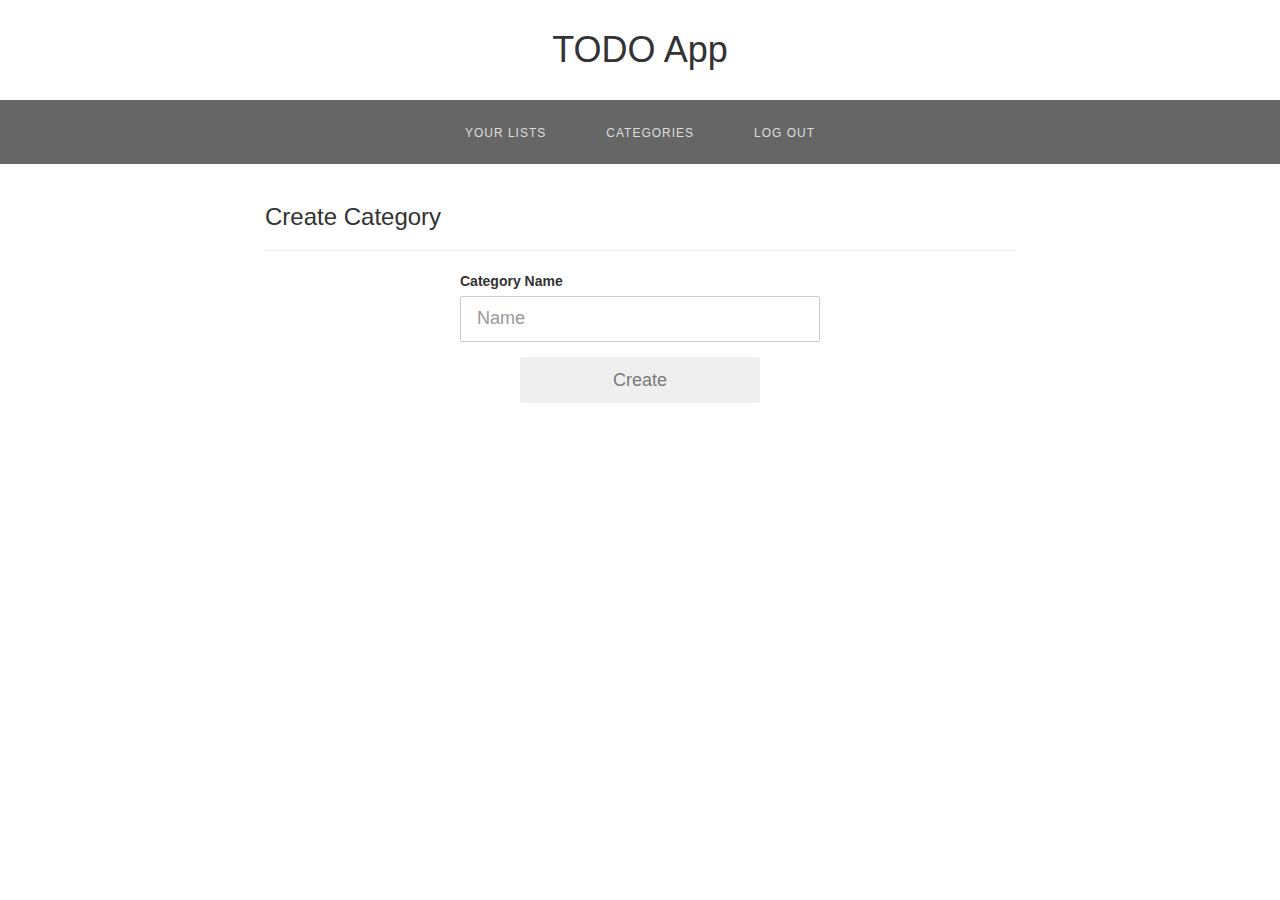
<file: todo/add_category.html>
<!DOCTYPE html>
<!--[if lt IE 7]>      <html class="no-js lt-ie9 lt-ie8 lt-ie7"> <![endif]-->
<!--[if IE 7]>         <html class="no-js lt-ie9 lt-ie8"> <![endif]-->
<!--[if IE 8]>         <html class="no-js lt-ie9"> <![endif]-->
<!--[if gt IE 8]><!--> <html class="no-js"> <!--<![endif]-->
<head>
    <meta charset="utf-8" />
    <meta http-equiv="X-UA-Compatible" content="IE=edge" />
    <meta name="description" content="" />
    <meta name="viewport" content="width=device-width, initial-scale=1" />
    <meta name="author" content="TODO">

    <title>TODO</title>
    <!-- <link rel="shortcut icon" href="{% static 'icons/favicon.ico' %}" type="image/x-icon" /> -->

    <link href='https://fonts.googleapis.com/css?family=Lato:400,700,400italic,900,300' rel='stylesheet' type='text/css'>
    <link rel="stylesheet" href="static/css/bootstrap.min.css" media="all">
    <link rel="stylesheet" href="https://maxcdn.bootstrapcdn.com/font-awesome/4.4.0/css/font-awesome.min.css">
    <link rel="stylesheet" href="https://code.ionicframework.com/ionicons/2.0.1/css/ionicons.min.css">
    <link rel="stylesheet" type="text/css" href="static/css/main.css">

    <!-- HTML5 shim and Respond.js for IE8 support of HTML5 elements and media queries -->
    <!-- WARNING: Respond.js doesn't work if you view the page via file:// -->
    <!--[if lt IE 9]>
    <script src="https://oss.maxcdn.com/html5shiv/3.7.2/html5shiv.min.js"></script>
    <script src="https://oss.maxcdn.com/respond/1.4.2/respond.min.js"></script>
    <![endif]-->

    <!-- Le HTML5 shim, for IE6-8 support of HTML5 elements -->
    <!--[if lt IE 9]>
      <script src="http://html5shim.googlecode.com/svn/trunk/html5.js"></script>
    <![endif]-->

</head>

<body>

    <div class="container">
        <div class="row heading">
            <div class="col-sm-12">
                <h1 class="text-center">
                    TODO App
                </h1>
            </div>
        </div>
    </div>

    <nav class="navbar navbar-default navbar-main navbar-static-top">
        <div class="container-fluid">
            <!-- Brand and toggle get grouped for better mobile display -->
            <div class="navbar-header">
                <button type="button" class="navbar-toggle collapsed" data-toggle="collapse" data-target="#main-menu" aria-expanded="false">
                    <span class="sr-only">Toggle navigation</span>
                    <span class="icon-bar"></span>
                    <span class="icon-bar"></span>
                    <span class="icon-bar"></span>
                </button>
            </div>

            <!-- Collect the nav links, forms, and other content for toggling -->
            <div class="collapse navbar-collapse" id="main-menu">
                <ul class="nav navbar-nav">
                    <li><a href="lists.html">Your lists</a></li>
                    <li><a href="categories.html">Categories</a></li>
                    <li><a href="index.html">Log out</a></li>
                </ul>
            </div>
            <!-- /.navbar-collapse -->
        </div>
        <!-- /.container-fluid -->
    </nav>

    <div class="container">
        <div class="row">
            <div class="col-md-8 col-md-offset-2">
                <h3 class="text-left">
                    Create Category
                </h3>
                <hr>
            </div>
        </div>
        <div class="row">
            <div class="col-sm-4 col-sm-offset-4">
                <form action="categories.html" method="post">
                    <div class="form-group form-group-lg">
                        <label for="id_email" class="control-label">Category Name</label>
                        <input autocomplete="off" class="form-control" id="id_email" name="email" maxlength="50" value="" placeholder="Name" type="text">
                    </div>

                    <div class="form-group form-group-lg">
                        <input type="submit" class="col-xs-10 col-xs-offset-1 col-sm-8 col-sm-offset-2 btn btn-lg btn-t-plain" value="Create">
                        <div class="clear"></div>
                    </div>
                </form>
            </div>
        </div>
    </div>

    <script src="static/js/jquery-2.1.4.min.js" type="text/javascript"></script>
    <script src="static/js/bootstrap.min.js" type="text/javascript"></script>
</body>
</html>
</file>
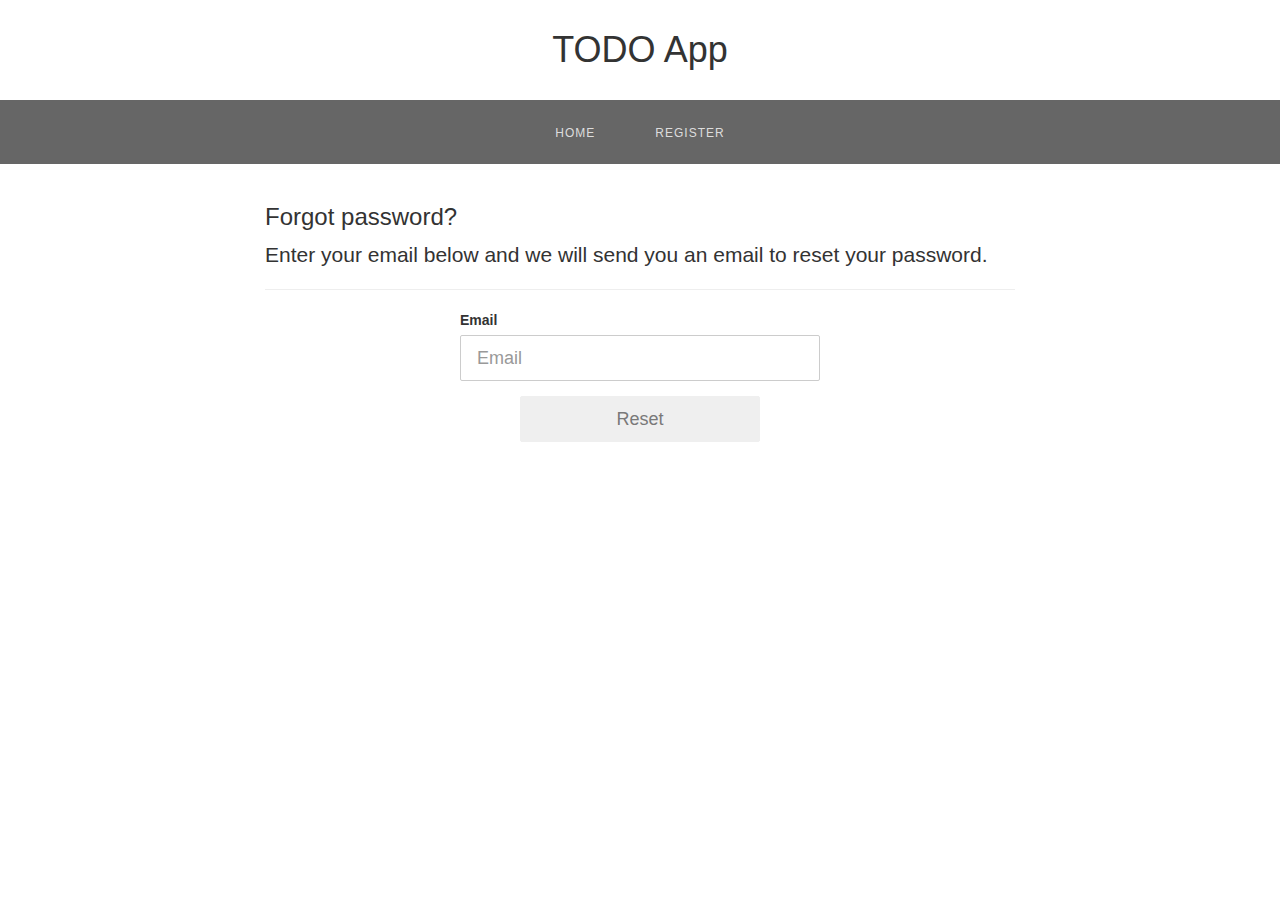
<file: todo/forgot_password.html>
<!DOCTYPE html>
<!--[if lt IE 7]>      <html class="no-js lt-ie9 lt-ie8 lt-ie7"> <![endif]-->
<!--[if IE 7]>         <html class="no-js lt-ie9 lt-ie8"> <![endif]-->
<!--[if IE 8]>         <html class="no-js lt-ie9"> <![endif]-->
<!--[if gt IE 8]><!--> <html class="no-js"> <!--<![endif]-->
<head>
    <meta charset="utf-8" />
    <meta http-equiv="X-UA-Compatible" content="IE=edge" />
    <meta name="description" content="" />
    <meta name="viewport" content="width=device-width, initial-scale=1" />
    <meta name="author" content="TODO">

    <title>TODO</title>
    <!-- <link rel="shortcut icon" href="{% static 'icons/favicon.ico' %}" type="image/x-icon" /> -->

    <link href='https://fonts.googleapis.com/css?family=Lato:400,700,400italic,900,300' rel='stylesheet' type='text/css'>
    <link rel="stylesheet" href="static/css/bootstrap.min.css" media="all">
    <link rel="stylesheet" href="https://maxcdn.bootstrapcdn.com/font-awesome/4.4.0/css/font-awesome.min.css">
    <link rel="stylesheet" href="https://code.ionicframework.com/ionicons/2.0.1/css/ionicons.min.css">
    <link rel="stylesheet" type="text/css" href="static/css/main.css">

    <!-- HTML5 shim and Respond.js for IE8 support of HTML5 elements and media queries -->
    <!-- WARNING: Respond.js doesn't work if you view the page via file:// -->
    <!--[if lt IE 9]>
    <script src="https://oss.maxcdn.com/html5shiv/3.7.2/html5shiv.min.js"></script>
    <script src="https://oss.maxcdn.com/respond/1.4.2/respond.min.js"></script>
    <![endif]-->

    <!-- Le HTML5 shim, for IE6-8 support of HTML5 elements -->
    <!--[if lt IE 9]>
      <script src="http://html5shim.googlecode.com/svn/trunk/html5.js"></script>
    <![endif]-->

</head>

<body>

    <div class="container">
        <div class="row heading">
            <div class="col-sm-12">
                <h1 class="text-center">
                    TODO App
                </h1>
            </div>
        </div>
    </div>

    <nav class="navbar navbar-default navbar-main navbar-static-top">
        <div class="container-fluid">
            <!-- Brand and toggle get grouped for better mobile display -->
            <div class="navbar-header">
                <button type="button" class="navbar-toggle collapsed" data-toggle="collapse" data-target="#main-menu" aria-expanded="false">
                    <span class="sr-only">Toggle navigation</span>
                    <span class="icon-bar"></span>
                    <span class="icon-bar"></span>
                    <span class="icon-bar"></span>
                </button>
            </div>

            <!-- Collect the nav links, forms, and other content for toggling -->
            <div class="collapse navbar-collapse" id="main-menu">
                <ul class="nav navbar-nav">
                    <li><a href="index.html">Home</a></li>
                    <li><a href="register.html">Register</a></li>
                </ul>
            </div>
            <!-- /.navbar-collapse -->
        </div>
        <!-- /.container-fluid -->
    </nav>

    <div class="container">
        <div class="row">
            <div class="col-md-8 col-md-offset-2">
                <h3 class="text-left">
                    Forgot password?
                </h3>
                <p class="lead">
                    Enter your email below and we will send you an email to reset your password.
                </p>
                <hr>
            </div>
        </div>
        <div class="row">
            <div class="col-sm-4 col-sm-offset-4">
                <form action="index.html" method="post">
                    <div class="form-group form-group-lg">
                        <label for="id_email" class="control-label">Email</label>
                        <input autocomplete="off" class="form-control" id="id_email" name="email" maxlength="50" value="" placeholder="Email" type="email">
                    </div>

                    <div class="form-group form-group-lg">
                        <input type="submit" class="col-xs-10 col-xs-offset-1 col-sm-8 col-sm-offset-2 btn btn-lg btn-t-plain" value="Reset">
                        <div class="clear"></div>
                    </div>
                </form>
            </div>
        </div>
    </div>

    <script src="static/js/jquery-2.1.4.min.js" type="text/javascript"></script>
    <script src="static/js/bootstrap.min.js" type="text/javascript"></script>
</body>
</html>
</file>
<file: todo/static/css/main.css>
.heading h1 {
    margin-top: 30px;
    margin-bottom: 30px;
}

.navbar-default {
    background-color: rgba(0, 0, 0, 0.78);
    border: none;
}
.navbar-default .dropdown-menu.opaque {
    background-color: #0D0E0E;
    border-color: #0D0E0E;
}
.navbar-default.opaque {
    background-color: #252729;
}
.navbar-default .navbar-brand {
    padding-top: 17px;
    height: 53px;
}
@media all and (max-width: 768px) {
    .navbar-default .navbar-brand {
        padding-top: 13px;
        padding-bottom: 13px;
    }
}
@media all and (min-width: 768px) and (max-width: 858px) {
    .navbar-default .navbar-brand {
        overflow: hidden;
    }
}
@media all and (max-width: 768px) {
    .navbar-default .navbar-toggle {
        margin-top: 12px;
        margin-bottom: 12px;
    }
}
.navbar-default .navbar-nav > li > a {
    font-size: 12px;
    font-weight: 300;
    text-transform: uppercase;
    letter-spacing: 1px;
    text-decoration: none;
    -webkit-transition: all 0.08s;
    -moz-transition: all 0.08s;
    -ms-transition: all 0.08s;
    -o-transition: all 0.08s;
    transition: all 0.08s;
}
@media all and (max-width: 768px) {
    .navbar-default .navbar-nav > li.active > a {
        background-color: #868686;
    }
}
@media all and (min-width: 768px) {
    .navbar-default .navbar-nav > li > a {
        padding-top: 23px;
        padding-bottom: 17px;
        padding-left: 30px;
        padding-right: 30px;
    }
    .navbar-default .navbar-nav > li > a[aria-expanded="true"] {
        backround-color: white !important;
        background: rgba(0, 0, 0, 0.65) !important;
        color: #B3D7FF !important;
    }
}

.navbar-brand > img {
    width: 100px;
}


.navbar-main {
    background-color: #666666; /*#e67e22;*/
    border: 0;
}
.navbar-main .navbar-nav {
    display: inline-block;
    float: none;
    vertical-align: top;
}
@media (max-width: 768px) {
    .navbar-main .navbar-nav {
        width: 100%;
    }
}

.navbar-main .navbar-collapse {
    text-align: center;
}
.navbar-main .navbar-nav > li > a {
    color: #ddd;
    border-bottom: 4px solid transparent;
}
.navbar-main .navbar-nav > li > a:hover,
.navbar-main .navbar-nav > li > a:focus,
.navbar-main .navbar-nav > li.active > a,
.navbar-main .navbar-nav > li.active > a:hover,
.navbar-main .navbar-nav > li.active > a:focus {
    color: #eee;
    /*background: #ec5e00;*/
    background: transparent;
    border-color: #D4C0AB; /*#FFD400;*/
}


ul.list-container li {
    margin-bottom: 15px;
}

ul.list-container li.completed {
    opacity: 0.4;
}

ul.list-container li input[type=text] {
    padding: 6px;
    width: 500px;
}



/* new style */
.form-group-xl .form-control {
  height: 53px;
  padding: 10px 16px;
  font-size: 19px;
  line-height: 1.33333; }

.form-group .form-control,
.form-group-lg .form-control,
.form-group-xl .form-control {
  border-radius: 2px;
  -moz-border-radius: 2px;
  -webkit-border-radius: 2px;
  box-shadow: none !important;
  -webkit-box-shadow: none !important;
  -moz-box-shadow: none !important; }

.form-group .btn-t-default[type=submit],
.form-group-lg .btn-t-default[type=submit],
.form-group-xl .btn-t-default[type=submit] {
  background: #7692B2;
  border: 1px solid #7F796E;
  font-weight: 200;
  color: #fff;
  border-radius: 3px;
  -moz-border-radius: 3px;
  -webkit-border-radius: 3px;
  box-shadow: none !important;
  -webkit-box-shadow: none !important;
  -moz-box-shadow: none !important; }
  .form-group .btn-t-default[type=submit]:active,
  .form-group-lg .btn-t-default[type=submit]:active,
  .form-group-xl .btn-t-default[type=submit]:active {
    background: #58789d;
    border-color: #645f56; }

.checkbox-inline,
.has-success .control-label,
.has-success .help-block,
.has-success .radio,
.has-success .radio-inline,
.has-success.checkbox label,
.has-success.checkbox-inline label,
.has-success.radio label,
.has-success.radio-inline label {
  color: #33A735; }

.btn {
  border-radius: 2px;
  -moz-border-radius: 2px;
  -webkit-border-radius: 2px; }

.btn-t-default,
.btn-t-default:hover {
  background: #7692B2;
  border: 1px solid #7692B2;
  font-weight: 200;
  color: #fff;
  box-shadow: none !important;
  -webkit-box-shadow: none !important;
  -moz-box-shadow: none !important; }
  .btn-t-default:hover,
  .btn-t-default:hover:hover {
    background: #809ab8; }
  .btn-t-default:focus,
  .btn-t-default:hover:focus {
    background: #6988ab;
    border-color: #6f8dae;
    color: #fff; }
  .btn-t-default:active,
  .btn-t-default:hover:active {
    background: #58789d;
    border-color: #6988ab;
    color: #fff; }

.btn-t-plain,
.btn-t-plain:hover {
  background: #efefef;
  border: 1px solid #efefef;
  font-weight: 200;
  color: #797979;
  box-shadow: none !important;
  -webkit-box-shadow: none !important;
  -moz-box-shadow: none !important; }
  .btn-t-plain:focus,
  .btn-t-plain:hover:focus {
    background: #e5e5e5;
    border-color: #e0e0e0;
    color: #797979; }
  .btn-t-plain:active,
  .btn-t-plain:hover:active {
    background: #e5e5e5;
    border-color: #d5d5d5;
    color: #797979; }

.btn-t-error,
.btn-t-error:hover {
  background: #E47373;
  backrgound: -webkit-linear-gradient(#E47373, #E06767);
  background: -o-linear-gradient(#E47373, #E06767);
  background: -moz-linear-gradient(#E47373, #E06767);
  background: linear-gradient(#E47373, #E06767);
  border: 1px solid #E47373;
  font-weight: 200;
  color: #fff;
  box-shadow: none !important;
  -webkit-box-shadow: none !important;
  -moz-box-shadow: none !important; }
  .btn-t-error:focus,
  .btn-t-error:hover:focus {
    background: #e16262;
    backrgound: -webkit-linear-gradient(#e16262, #dd5656);
    background: -o-linear-gradient(#e16262, #dd5656);
    background: -moz-linear-gradient(#e16262, #dd5656);
    background: linear-gradient(#e16262, #dd5656);
    border-color: #e26a6a;
    color: #fff; }
  .btn-t-error:active,
  .btn-t-error:hover:active {
    background: #dd5151;
    backrgound: -webkit-linear-gradient(#df5959, #db4e4e);
    background: -o-linear-gradient(#df5959, #db4e4e);
    background: -moz-linear-gradient(#df5959, #db4e4e);
    background: linear-gradient(#df5959, #db4e4e);
    border-color: #e16262;
    color: #fff; }

.btn-t-contrast {
  background: transparent;
  border: 1px solid;
  border-color: #565a5c;
  border-bottom-color: #383b3c;
  background-color: #565a5c;
  color: #fff !important;
  /* Firefox requires the important attribute */
  border-style: none;
  text-shadow: none; }
  .btn-t-contrast:hover, .btn-t-contrast:focus {
    border-color: #676c6e;
    border-bottom-color: #444749;
    background-color: #676c6e;
    color: #fff; }
  .btn-t-contrast:active {
    border-color: #383b3c;
    background-color: #383b3c;
    color: #fff; }

.btn-t-semi-transparent {
  background: rgba(255, 255, 255, 0.5);
  border-style: none;
  color: #fff;
  text-shadow: none; }
  .btn-t-semi-transparent:active, .btn-t-semi-transparent:hover, .btn-t-semi-transparent:focus {
    background-color: rgba(0, 0, 0, 0.62);
    color: #fff; }

.form-container p.lead {
  font-size: 17px;
  line-height: 30px; }

form.breath-form .form-group {
  margin-bottom: 30px; }

.dropdown-menu {
  border-radius: 0 0 2px 2px;
  -moz-border-radius: 0 0 2px 2px;
  -webkit-border-radius: 0 0 2px 2px;
  min-width: 100%; }
  .dropdown-menu li > a {
    font-weight: 100;
    letter-spacing: 0.7px;
    word-spacing: 1px;
    padding: 5px 20px; }
  .dropdown-menu.opaque {
    background-color: #252729;
    border-color: #252729; }
    .dropdown-menu.opaque a {
      color: #ddd; }
      .dropdown-menu.opaque a:hover {
        color: #B3D7FF;
        background: transparent; }

.alert-success {
  border-left: 3px solid #3c763d;
  border-radius: 2px;
  -moz-border-radius: 2px;
  -webkit-border-radius: 2px; }

.alert-warning {
  border-left: 3px solid #8a6d3b;
  border-radius: 2px;
  -moz-border-radius: 2px;
  -webkit-border-radius: 2px; }

.carousel-indicators li {
  width: 9px;
  height: 9px;
  border-color: #B1B1B1;
  background: #B1B1B1; }
  .carousel-indicators li:hover {
    background: #A2A2A2;
    border-color: #A2A2A2; }
  .carousel-indicators li.active {
    width: 11px;
    height: 11px;
    border-color: white;
    background: transparent; }
</file>
